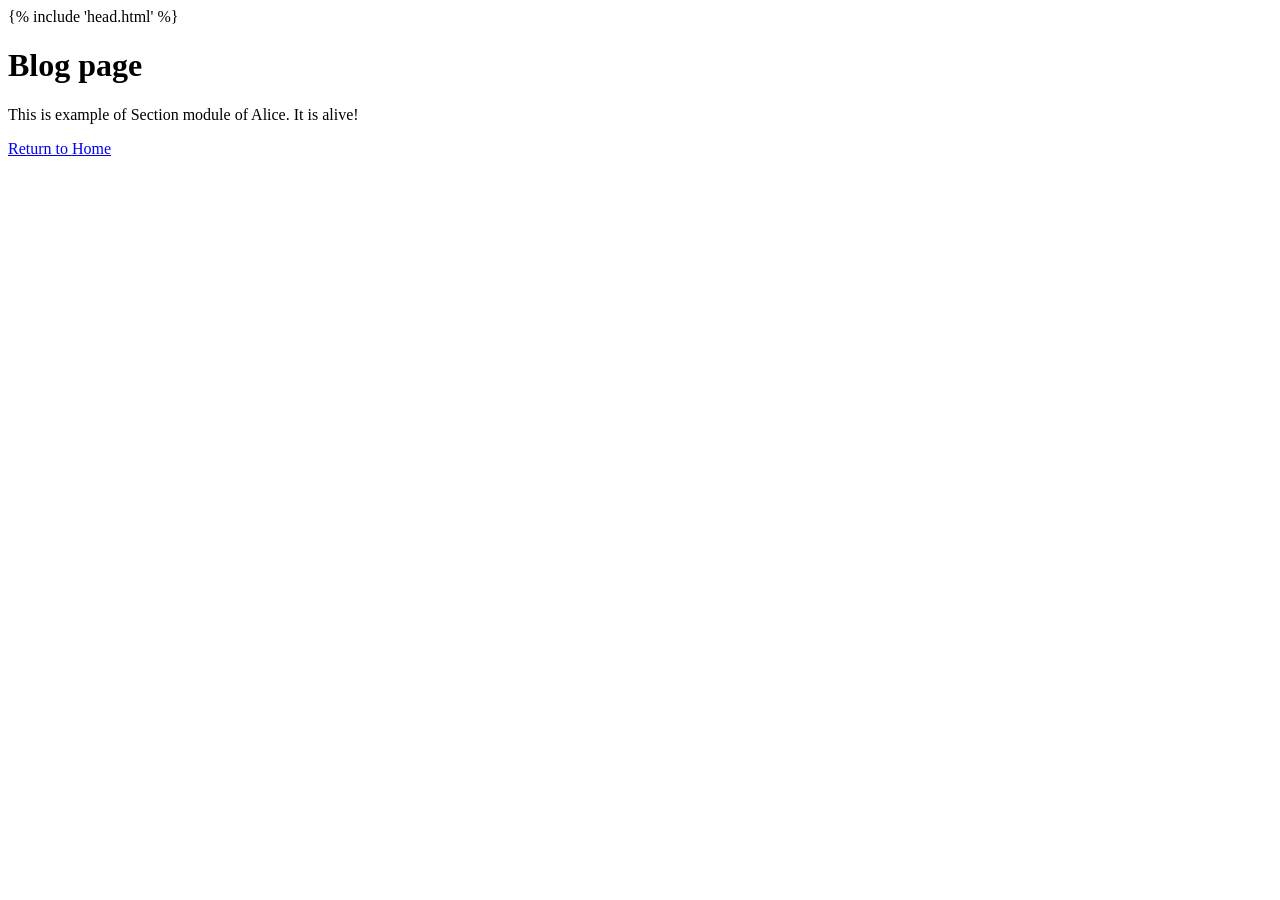
<file: example_app/blog/templates/index.html>
<!DOCTYPE html>
<html lang="en">
<head>
    <meta charset="UTF-8">
    <title>Blog</title>
    {% include 'head.html' %}
</head>
<body>
<div class="container">
    <h1>Blog page</h1>
    <p>This is example of Section module of Alice. It is alive!</p>
    <a href="/">Return to Home</a>
</div>
</body>
</html>
</file>
